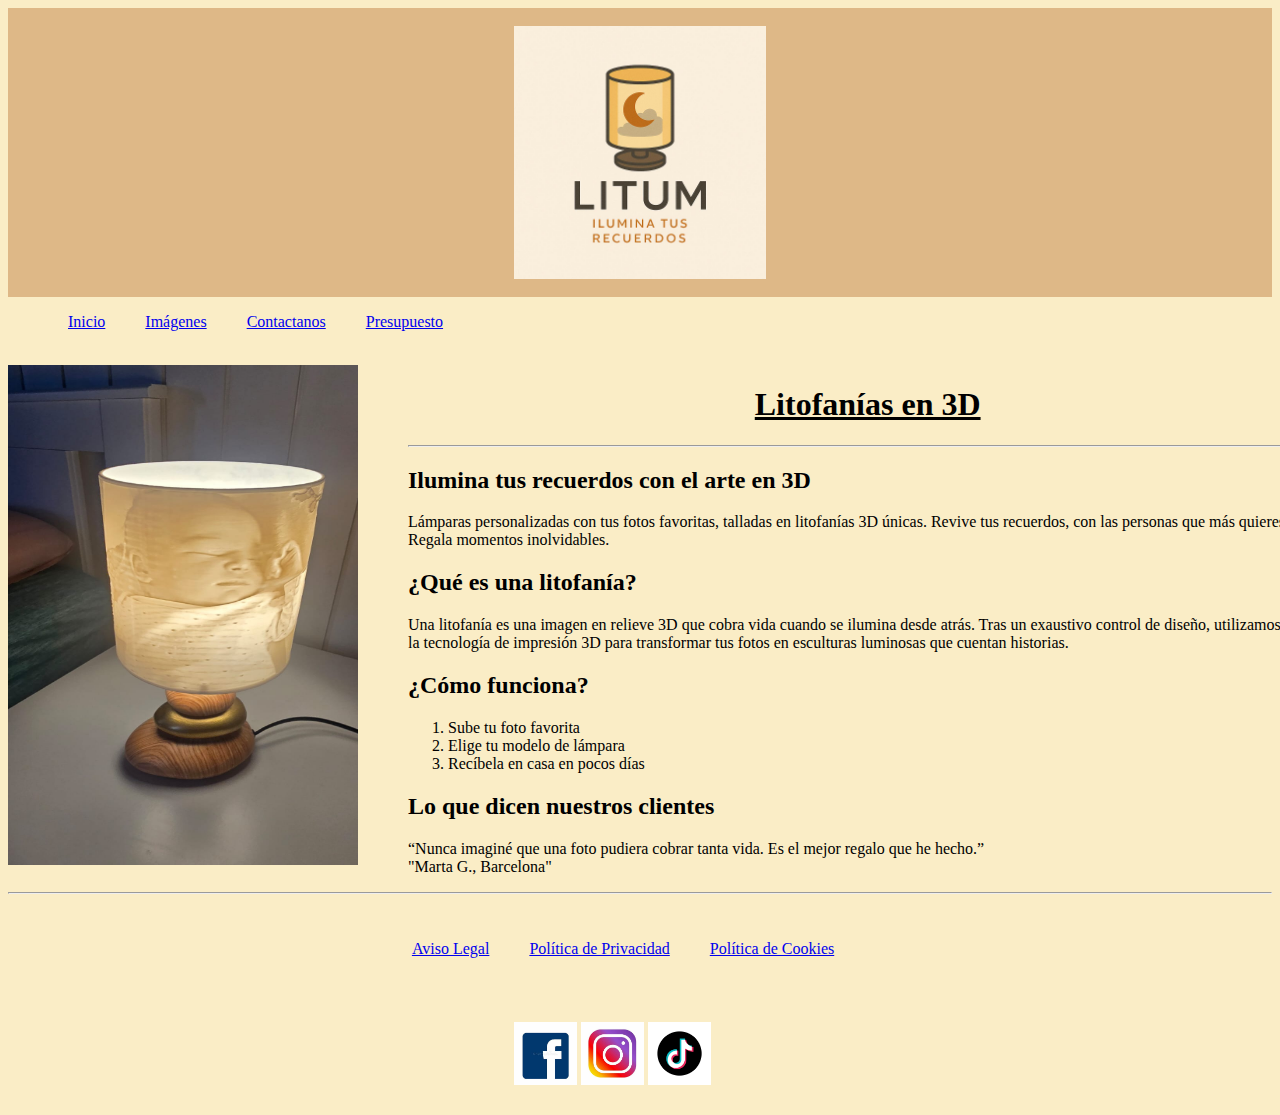
<file: Trabajo_final_html_css/index.html>
<!DOCTYPE html>
<html lang="es">

<head>
    <meta charset="UTF-8">
    <meta name="viewport" content="width=device-width, initial-scale=1.0">
    <title>Trabajo Final html/css</title>
    <link rel="stylesheet" href="./css/estilos.css">
    <meta name="description" content="Realización del trabajo final del modulo de html y css">
</head>

<body>

    <header><br>
        <img src="./assets/images/litum_logo.jpg" alt="Logotipo de la empresa" width="20%" height="15%"
            style="display: block; margin: 0 auto;">
        <br>
    </header>
    <main>
        <nav>
            <ul class="nav">
                <li><a href="index.html"  class="index">Inicio</a></li>
                <li><a href="./views/producto.html"> Imágenes </a></li>
                <li><a href="./views/contacto.html"> Contactanos </a></li>
                <li><a href="./views/presupuesto.html"> Presupuesto </a></li>
            </ul>
        </nav><br>
        <div class="izquierda">
            <img src="./assets/images/lito4.jpg" alt="Litofanía de muestra" width="350px" height="500px">
        </div>

        <div class="centro">
            <h1>Litofanías en 3D</h1>
            <hr>
            <h2>Ilumina tus recuerdos con el arte en 3D</h2>
            <p>Lámparas personalizadas con tus fotos favoritas, talladas en litofanías 3D únicas. Revive tus recuerdos,
                con las personas que más quieres. Regala momentos inolvidables.</p>
        </div>
        <div class="centro">
            <h2>¿Qué es una litofanía?</h2>
            <div>Una litofanía es una imagen en relieve 3D que cobra vida cuando se ilumina desde atrás.
                Tras un exaustivo control de diseño,
                utilizamos la tecnología de impresión 3D para transformar tus fotos en esculturas luminosas que cuentan
                historias.</div>
        </div>
        <div class="centro">
            <h2>¿Cómo funciona?</h2>
            <ol>
                <li>Sube tu foto favorita</li>
                <li>Elige tu modelo de lámpara</li>
                <li>Recíbela en casa en pocos días</li>
            </ol>
        </div>
        <div class="centro">
            <h2>Lo que dicen nuestros clientes</h2>
            <div class="comentario">“Nunca imaginé que una foto pudiera cobrar tanta vida. Es el mejor regalo que he
                hecho.”</div>
            <div class="comentario"> "Marta G., Barcelona"</div>
            </p>
        </div>
        <hr>

    </main>
    <footer>
        <nav>
            <ul class="politicas"><br>
                <li><a href="./views/aviso-legal.html">Aviso Legal</a></li>
                <li><a href="./views/politica.html">Política de Privacidad</a></li>
                <li><a href="./views/cookies.html">Política de Cookies</a></li>
            </ul><br>
            <div class="redes">
                    <a href="http://facebook.com"><img src="./assets/images/logo-fb.jpeg" width="5%" height="5%"></a>
                    <a href="http://instagram.com"><img src="./assets/images/logo-insta.jpeg" width="5%" height="5%"></a>
                    <a href="http://tiktok.com"><img src="./assets/images/logo-tiktok.jpg" width="5%" height="5%"></a>
            </div><br>
        </nav>
    </footer>
</body>

</html>
</file>
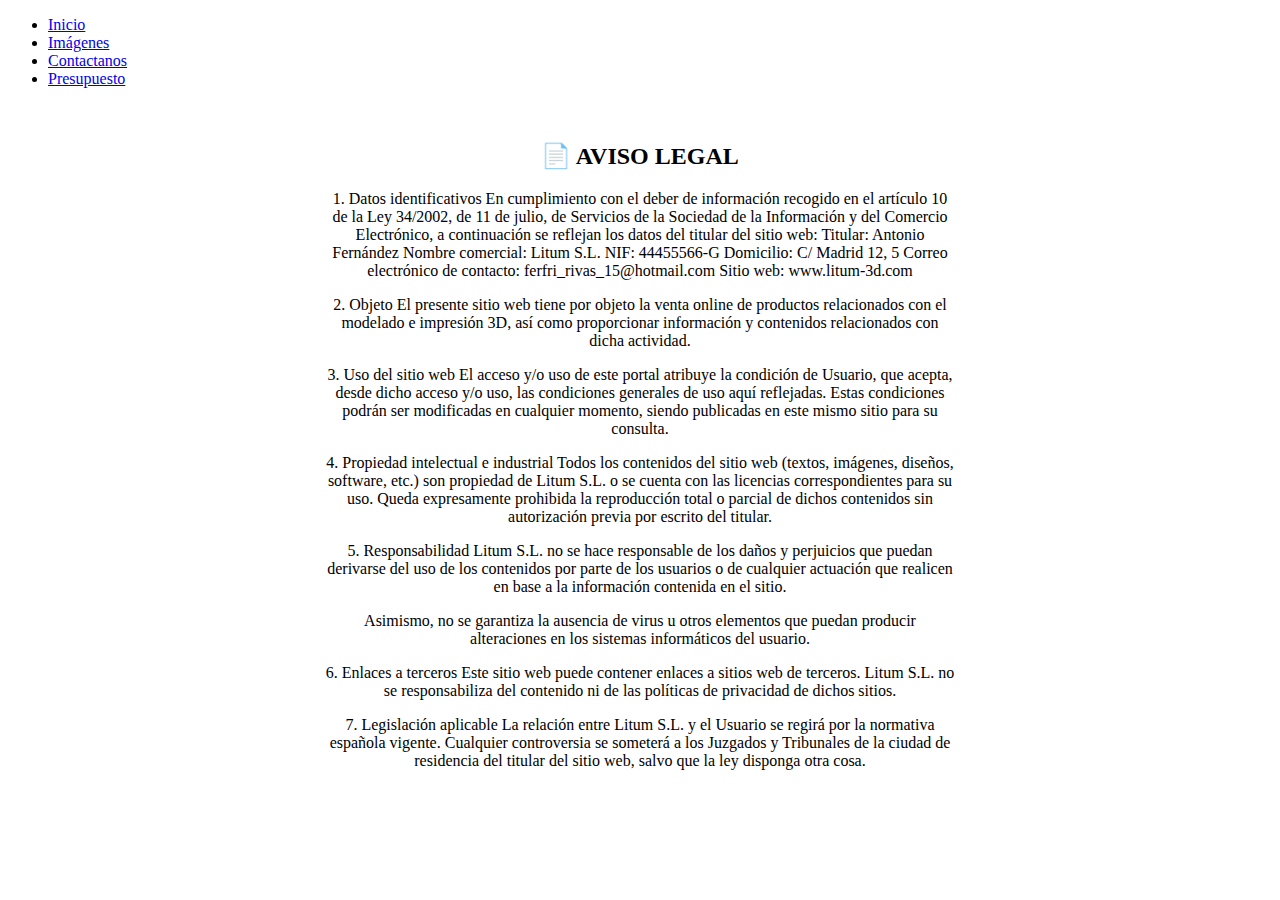
<file: Trabajo_final_html_css/views/aviso-legal.html>
<!DOCTYPE html>
<html lang="en">
<head>
    <meta charset="UTF-8">
    <meta name="viewport" content="width=device-width, initial-scale=1.0">
    <title>Aviso Legal Litum</title>
    <!--No lo enlazo a css porque debe ser documento externo-->
    <!--centro todo el texto-->
    <style>
        p{
            width: 50%; text-align:center; margin-left: 25%;
        }
        h2{
            text-align: center;
        }
    </style>
</head>
<body>
    <!--creo el mismo navegador que en las otras páginas-->
     <nav>
            <ul class="nav">
                <li><a href="./../index.html">Inicio</a></li>
                <li><a href="producto.html"> Imágenes </a></li>
                <li><a href="contacto.html"> Contactanos </a></li>
                <li><a href="presupuesto.html"> Presupuesto </a></li>
            </ul>
        </nav><br>
        <!--Titulo y texto-->
    <h2>📄 AVISO LEGAL </h2>
    <p>
1. Datos identificativos
En cumplimiento con el deber de información recogido en el artículo 10 de la Ley 34/2002, de 11 de julio, de Servicios de la Sociedad de la Información y del Comercio Electrónico, a continuación se reflejan los datos del titular del sitio web:

Titular: Antonio Fernández

Nombre comercial: Litum S.L.

NIF: 44455566-G

Domicilio: C/ Madrid 12, 5

Correo electrónico de contacto: ferfri_rivas_15@hotmail.com

Sitio web: www.litum-3d.com
</p>
<p>
2. Objeto
El presente sitio web tiene por objeto la venta online de productos relacionados con el modelado e impresión 3D, así como proporcionar información y contenidos relacionados con dicha actividad.
</p>
<p>
3. Uso del sitio web
El acceso y/o uso de este portal atribuye la condición de Usuario, que acepta, desde dicho acceso y/o uso, las condiciones generales de uso aquí reflejadas. Estas condiciones podrán ser modificadas en cualquier momento, siendo publicadas en este mismo sitio para su consulta.
</p>
<p>
4. Propiedad intelectual e industrial
Todos los contenidos del sitio web (textos, imágenes, diseños, software, etc.) son propiedad de Litum S.L. o se cuenta con las licencias correspondientes para su uso. Queda expresamente prohibida la reproducción total o parcial de dichos contenidos sin autorización previa por escrito del titular.
</p>
<p>
5. Responsabilidad
Litum S.L. no se hace responsable de los daños y perjuicios que puedan derivarse del uso de los contenidos por parte de los usuarios o de cualquier actuación que realicen en base a la información contenida en el sitio.
</p>
<p>
Asimismo, no se garantiza la ausencia de virus u otros elementos que puedan producir alteraciones en los sistemas informáticos del usuario.
</p>
<p>
6. Enlaces a terceros
Este sitio web puede contener enlaces a sitios web de terceros. Litum S.L. no se responsabiliza del contenido ni de las políticas de privacidad de dichos sitios.
</p>
<p>
7. Legislación aplicable
La relación entre Litum S.L. y el Usuario se regirá por la normativa española vigente. Cualquier controversia se someterá a los Juzgados y Tribunales de la ciudad de residencia del titular del sitio web, salvo que la ley disponga otra cosa.
</p>
</body>
</html>
</file>
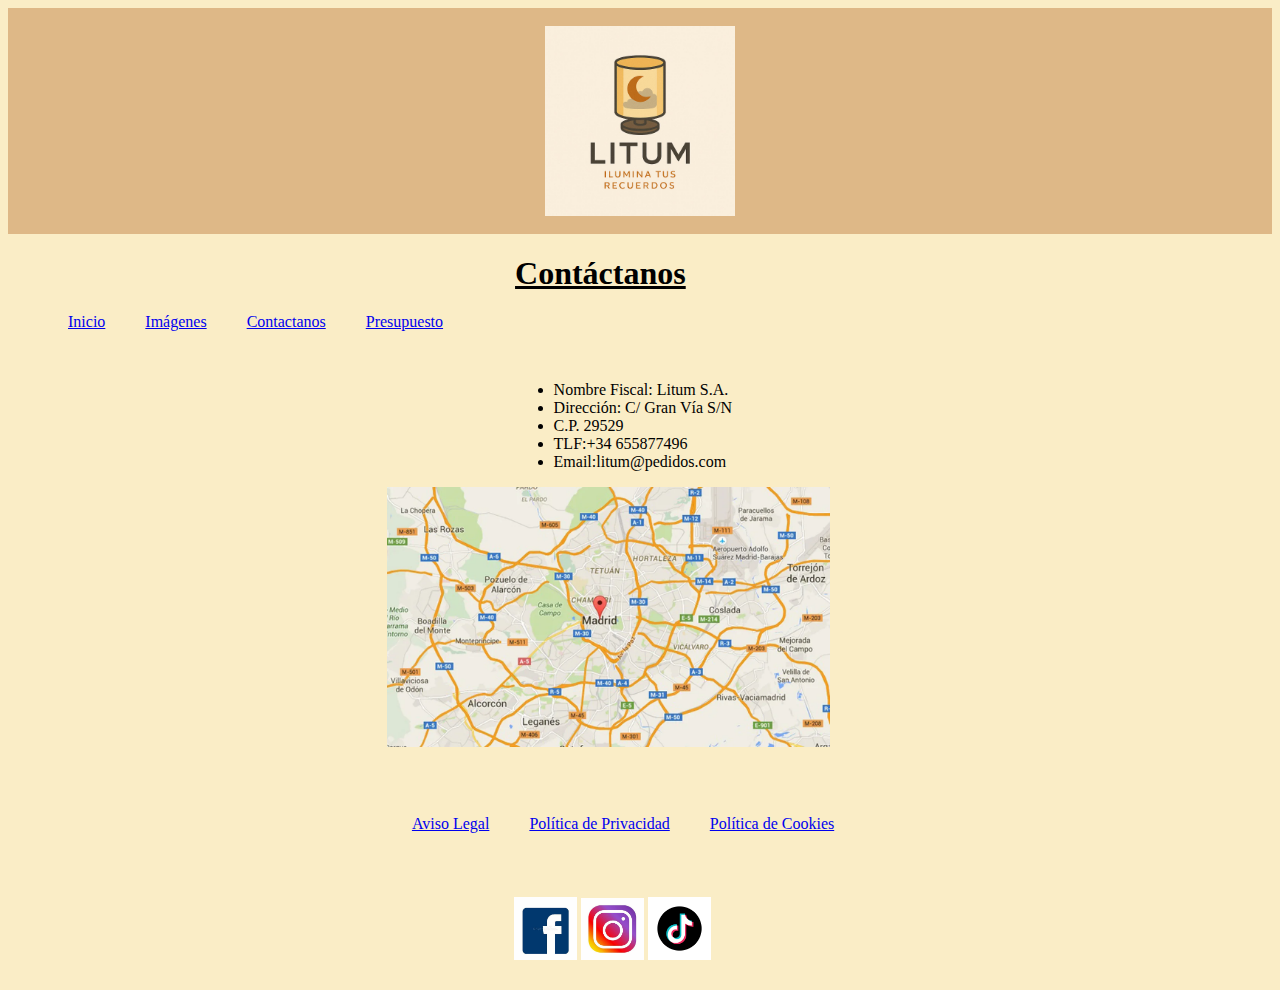
<file: Trabajo_final_html_css/views/contacto.html>
<!DOCTYPE html>
<html lang="es">

<head>
    <meta charset="UTF-8">
    <meta name="viewport" content="width=device-width, initial-scale=1.0">
    <title>Presupuesto</title>
    <link rel="stylesheet" href="./../css/estilos.css">
</head>

<body>
    <header><br>
        <img src="./../assets/images/litum_logo.jpg" alt="Logotipo de la empresa" width="15%" height="10%"
            style="display: block; margin: 0 auto;">
        <br>
    </header>
    <main>
        <h1>Contáctanos</h1>
        <!--creo el mismo navegador que en las otras páginas-->
       <nav>
            <ul class="nav">
                <li ><a href="./../index.html">Inicio</a></li>
                <li><a href="producto.html"> Imágenes </a></li>
                <li><a href="contacto.html"> Contactanos </a></li>
                <li><a href="presupuesto.html"> Presupuesto </a></li>
            </ul>
        </nav><br>
        <ul class="datos">
            <li>Nombre Fiscal: Litum S.A.</li>
            <li>Dirección: C/ Gran Vía S/N</li>
            <li>C.P. 29529</li>
            <li>TLF:+34 655877496 </li>
            <li>Email:litum@pedidos.com</li>
        </ul>
        <div class="mapa">
        <a href="http://maps.google.com"><img src="./../assets/images/mapa-madrid.webp" width="50%" height="50%"></a>
        </div><br>
    </main>
    <footer>
        <nav>
            <ul class="politicas"><br>
                <li><a href="./../views/aviso-legal.html">Aviso Legal</a></li>
                <li><a href="./../views/politica.html">Política de Privacidad</a></li>
                <li><a href="./../views/cookies.html">Política de Cookies</a></li>
            </ul><br>
            <div class="redes">
                    <a href="http://facebook.com"><img src="./../assets/images/logo-fb.jpeg" width="5%" height="5%"></a>
                    <a href="http://instagram.com"><img src="./../assets/images/logo-insta.jpeg" width="5%" height="5%"></a>
                    <a href="http://tiktok.com"><img src="./../assets/images/logo-tiktok.jpg" width="5%" height="5%"></a>
            </div><br>
        </nav>

    </footer>
</body>

</html>
</file>
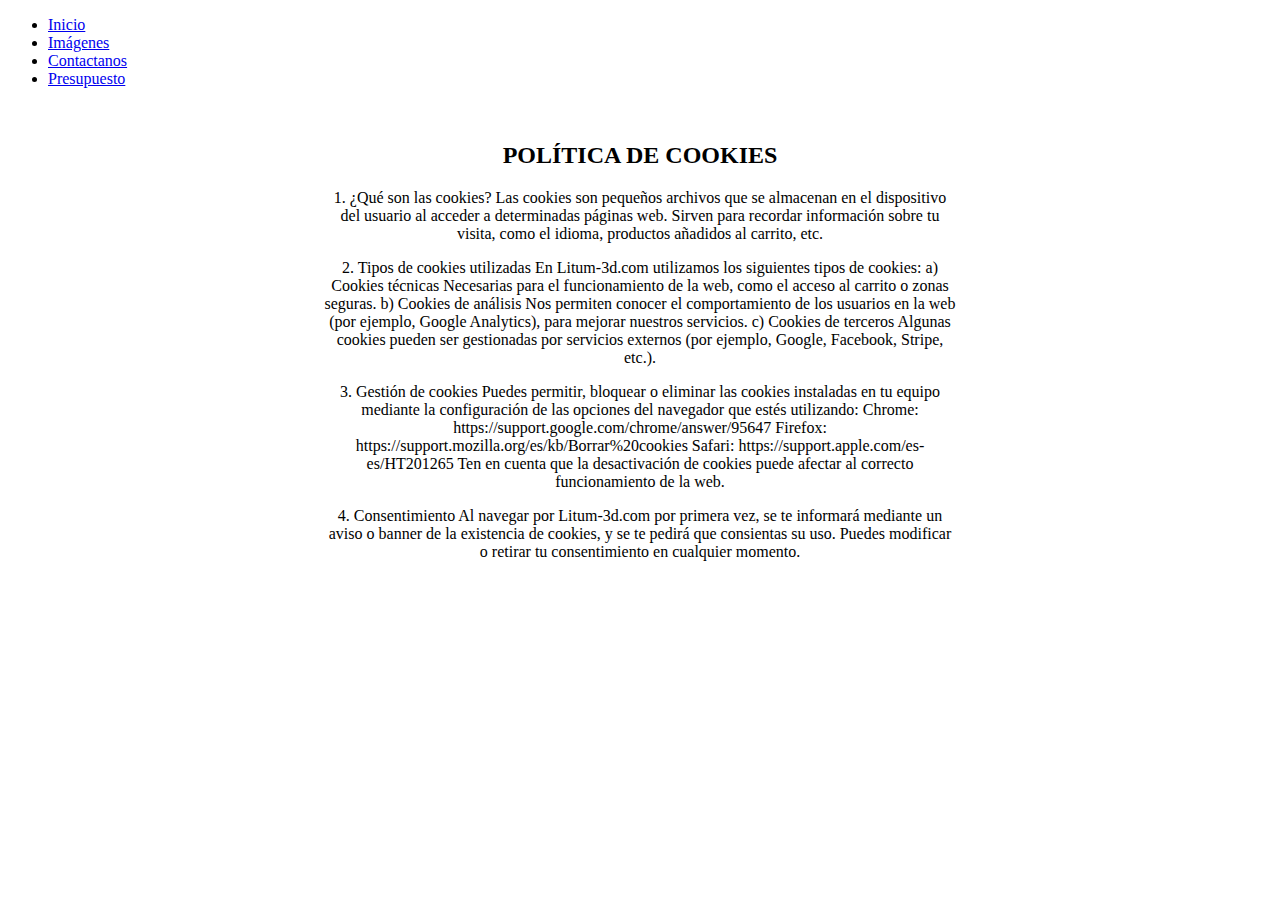
<file: Trabajo_final_html_css/views/cookies.html>
<!DOCTYPE html>
<html lang="en">
<head>
    <meta charset="UTF-8">
    <meta name="viewport" content="width=device-width, initial-scale=1.0">
    <title>cookies</title>
    <!--No lo enlazo a css porque debe ser documento externo-->
    <!--centro todo el texto-->
     <style>
        p{
            width: 50%; text-align:center; margin-left: 25%;
        }
        h2{
            text-align: center;
        }
    </style>
</head>
<body>
    <!--creo el mismo navegador que en las otras páginas-->
      <nav>
            <ul class="nav">
                <li><a href="./../index.html">Inicio</a></li>
                <li><a href="producto.html"> Imágenes </a></li>
                <li><a href="contacto.html"> Contactanos </a></li>
                <li><a href="presupuesto.html"> Presupuesto </a></li>
            </ul>
        </nav><br>
        <!--Titulo y texto-->
     <h2>POLÍTICA DE COOKIES</h2>
        <p>1. ¿Qué son las cookies?
Las cookies son pequeños archivos que se almacenan en el dispositivo del usuario al acceder a determinadas páginas web. Sirven para recordar información sobre tu visita, como el idioma, productos añadidos al carrito, etc.
</p>
<p>
2. Tipos de cookies utilizadas
En Litum-3d.com utilizamos los siguientes tipos de cookies:

a) Cookies técnicas
Necesarias para el funcionamiento de la web, como el acceso al carrito o zonas seguras.

b) Cookies de análisis
Nos permiten conocer el comportamiento de los usuarios en la web (por ejemplo, Google Analytics), para mejorar nuestros servicios.

c) Cookies de terceros
Algunas cookies pueden ser gestionadas por servicios externos (por ejemplo, Google, Facebook, Stripe, etc.).
</p>
<p>
3. Gestión de cookies
Puedes permitir, bloquear o eliminar las cookies instaladas en tu equipo mediante la configuración de las opciones del navegador que estés utilizando:

Chrome: https://support.google.com/chrome/answer/95647

Firefox: https://support.mozilla.org/es/kb/Borrar%20cookies

Safari: https://support.apple.com/es-es/HT201265

Ten en cuenta que la desactivación de cookies puede afectar al correcto funcionamiento de la web.
</p>
<p>
4. Consentimiento
Al navegar por Litum-3d.com por primera vez, se te informará mediante un aviso o banner de la existencia de cookies, y se te pedirá que consientas su uso. Puedes modificar o retirar tu consentimiento en cualquier momento.
</p>
</body>
</html>
</file>
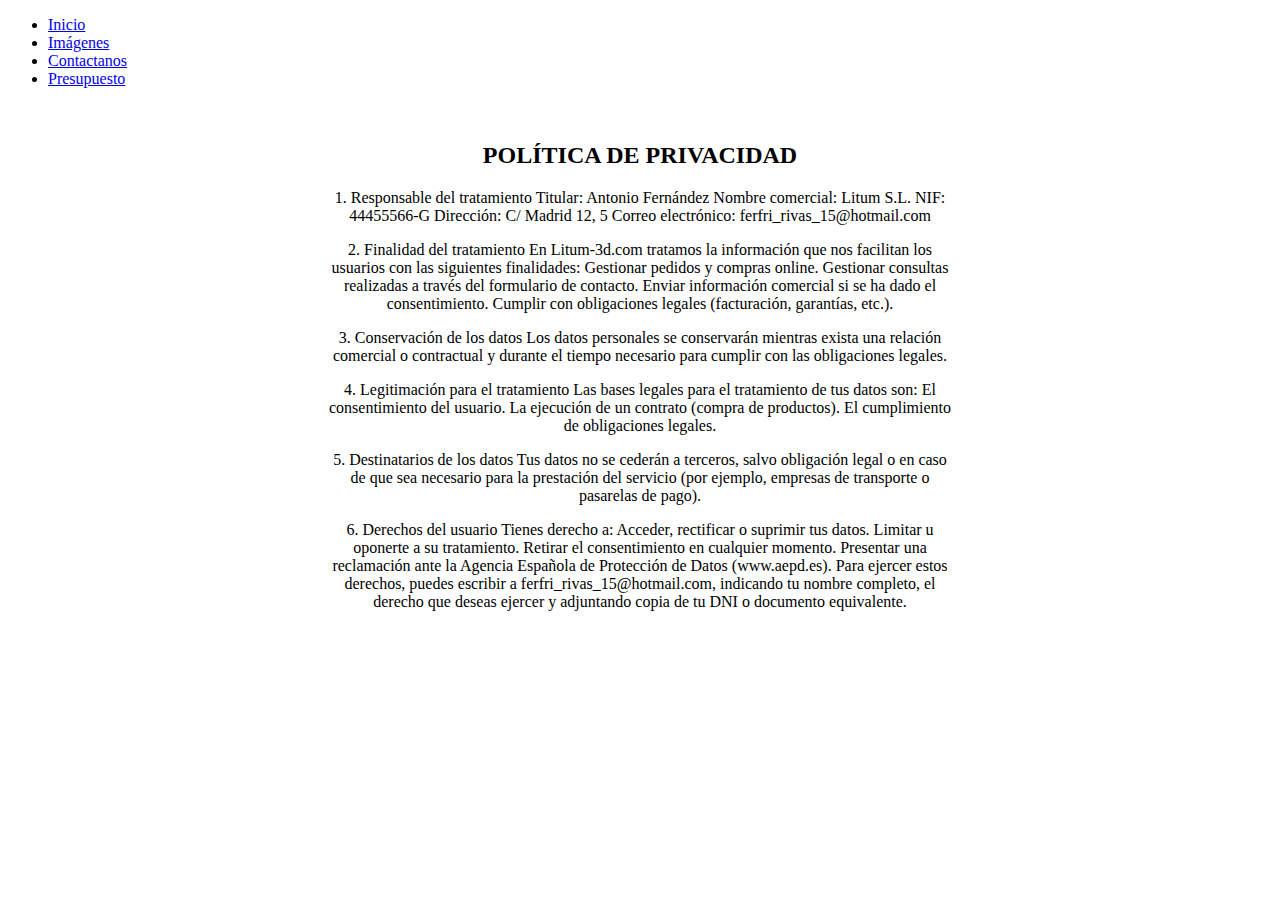
<file: Trabajo_final_html_css/views/politica.html>
<!DOCTYPE html>
<html lang="en">
<head>
    <meta charset="UTF-8">
    <meta name="viewport" content="width=device-width, initial-scale=1.0">
    <title>Política de Privacidad</title>
    <!--No lo enlazo a css porque debe ser documento externo-->
    <!--centro todo el texto-->
     <style>
        p{
            width: 50%; text-align:center; margin-left: 25%;
        }
        h2{
            text-align: center;
        }
    </style>
</head>
<body>
    <nav>
            <ul class="nav">
                <li><a href="./../index.html">Inicio</a></li>
                <li><a href="producto.html"> Imágenes </a></li>
                <li><a href="contacto.html"> Contactanos </a></li>
                <li><a href="presupuesto.html"> Presupuesto </a></li>
            </ul>
        </nav><br>
         <!--Titulo y texto-->
    <h2> POLÍTICA DE PRIVACIDAD </h2>
    <p>
1. Responsable del tratamiento
Titular: Antonio Fernández

Nombre comercial: Litum S.L.

NIF: 44455566-G

Dirección: C/ Madrid 12, 5

Correo electrónico: ferfri_rivas_15@hotmail.com
</p>
<p>
2. Finalidad del tratamiento
En Litum-3d.com tratamos la información que nos facilitan los usuarios con las siguientes finalidades:

Gestionar pedidos y compras online.

Gestionar consultas realizadas a través del formulario de contacto.

Enviar información comercial si se ha dado el consentimiento.

Cumplir con obligaciones legales (facturación, garantías, etc.).
</p>
<p>
3. Conservación de los datos
Los datos personales se conservarán mientras exista una relación comercial o contractual y durante el tiempo necesario para cumplir con las obligaciones legales.
<p>
4. Legitimación para el tratamiento
Las bases legales para el tratamiento de tus datos son:

El consentimiento del usuario.

La ejecución de un contrato (compra de productos).

El cumplimiento de obligaciones legales.
</p>
<p>
5. Destinatarios de los datos
Tus datos no se cederán a terceros, salvo obligación legal o en caso de que sea necesario para la prestación del servicio (por ejemplo, empresas de transporte o pasarelas de pago).
</p>
<p>
6. Derechos del usuario
Tienes derecho a:

Acceder, rectificar o suprimir tus datos.

Limitar u oponerte a su tratamiento.

Retirar el consentimiento en cualquier momento.

Presentar una reclamación ante la Agencia Española de Protección de Datos (www.aepd.es).

Para ejercer estos derechos, puedes escribir a ferfri_rivas_15@hotmail.com, indicando tu nombre completo, el derecho que deseas ejercer y adjuntando copia de tu DNI o documento equivalente.
</body>
</html>
</file>
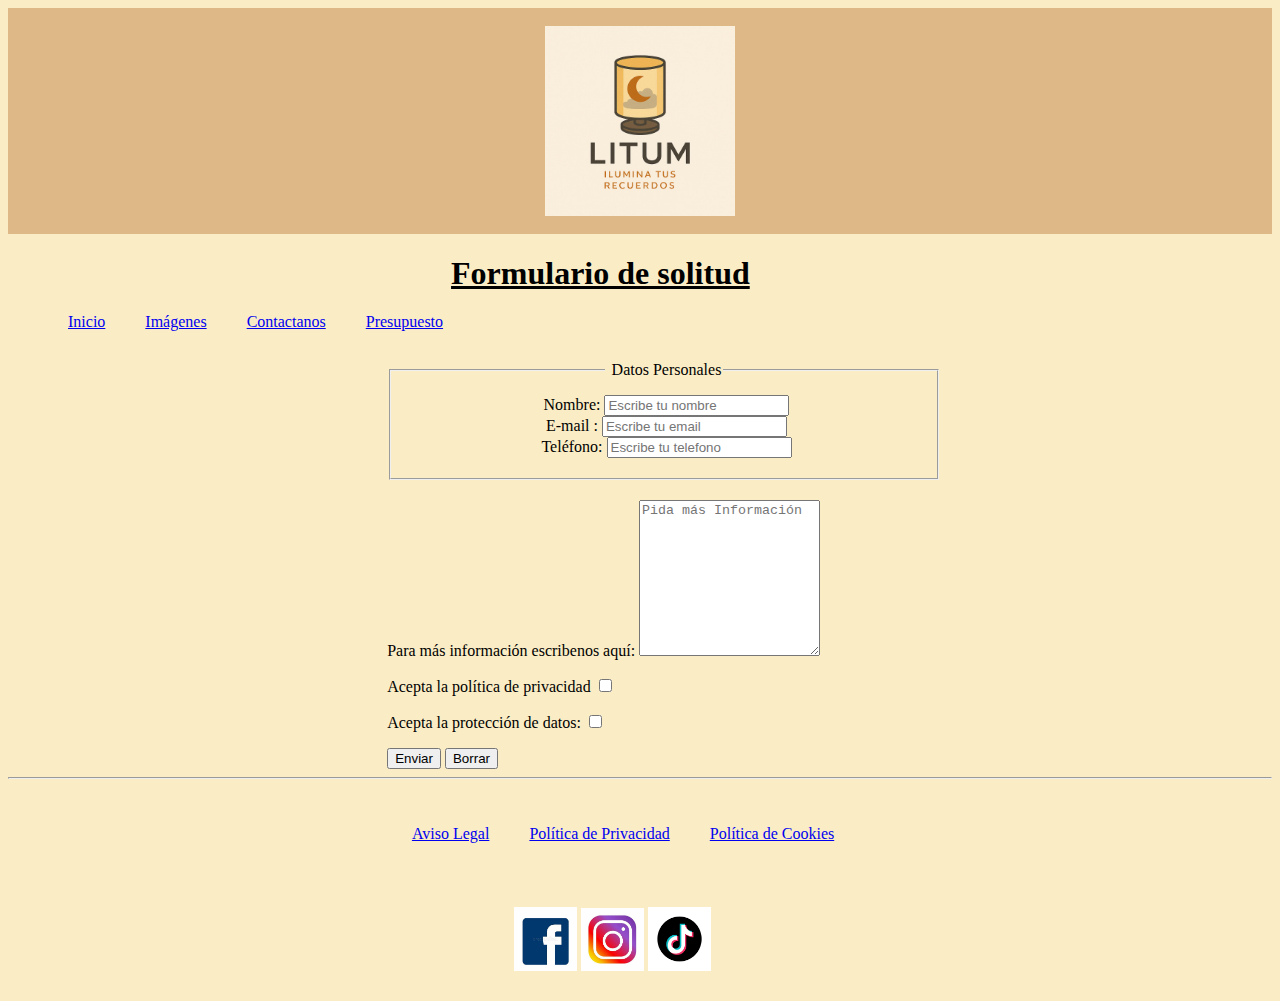
<file: Trabajo_final_html_css/views/presupuesto.html>
<!DOCTYPE html>
<html lang="es">

<head>
    <meta charset="UTF-8">
    <meta name="viewport" content="width=device-width, initial-scale=1.0">
    <title>Presupuesto</title>
    <link rel="stylesheet" href="./../css/estilos.css">
</head>

<body>
    <header><br>
        <img src="./../assets/images/litum_logo.jpg" alt="Logotipo de la empresa" width="15%" height="10%"
            style="display: block; margin: 0 auto;">
        <br>
    </header>
    <main>
         <h1>Formulario de solitud</h1>
        <nav>
            <ul class="nav">
                <li><a href="./../index.html">Inicio</a></li>
                <li><a href="producto.html"> Imágenes </a></li>
                <li><a href="contacto.html"> Contactanos </a></li>
                <li><a href="presupuesto.html"> Presupuesto </a></li>
            </ul>
        </nav><br>
        <form action="" method="post">
            <fieldset>
                <legend>
                    Datos Personales
                </legend>
                <div>
                    <label for="nombre">Nombre:</label>
                    <input type="text" name="nombre" id="nombre" placeholder="Escribe tu nombre" required>
                </div>
                <div>
                    <label for="email">E-mail    : </label>
                    <input type="email" name="email" id="email" placeholder="Escribe tu email" required>
                </div>
                <div>
                    <label for="telefono">Teléfono:</label>
                    <input type="tel" name="telefono" id="telefono" placeholder="Escribe tu telefono" required>
                </div>
            </fieldset>

            <div>
                <label for="escribenos">Para más información escribenos aquí:</label>
                <textarea name="comentario" id="escribenos" placeholder="Pida más Información" maxlength="150"
                    cools="90" rows="10" required></textarea>
            </div>
            <p>Acepta la política de privacidad
                <input type="checkbox" value="Aceptar" name="aceptar" id="politica" required><label
                    for="politica"></label>
                   
            </p>
            <p> Acepta la protección de datos:
                <input type="checkbox" value="Aceptar" name="aceptar" id="datos" required><label for="datos"></label>
            </p>
            <div>
                <input type="submit" value="Enviar">
                <input type="reset" value="Borrar">
            </div>
        </form> <hr>

            <footer>
               <nav>
            <ul class="politicas"><br>
                <li><a href="./../views/aviso-legal.html">Aviso Legal</a></li>
                <li><a href="./../views/politica.html">Política de Privacidad</a></li>
                <li><a href="./../views/cookies.html">Política de Cookies</a></li>
            </ul><br>
            <div class="redes">
                    <a href="http://facebook.com"><img src="./../assets/images/logo-fb.jpeg" width="5%" height="5%"></a>
                    <a href="http://instagram.com"><img src="./../assets/images/logo-insta.jpeg" width="5%" height="5%"></a>
                    <a href="http://tiktok.com"><img src="./../assets/images/logo-tiktok.jpg" width="5%" height="5%"></a>
            </div><br>
        </nav>

            </footer>
</body>

</html>
</file>
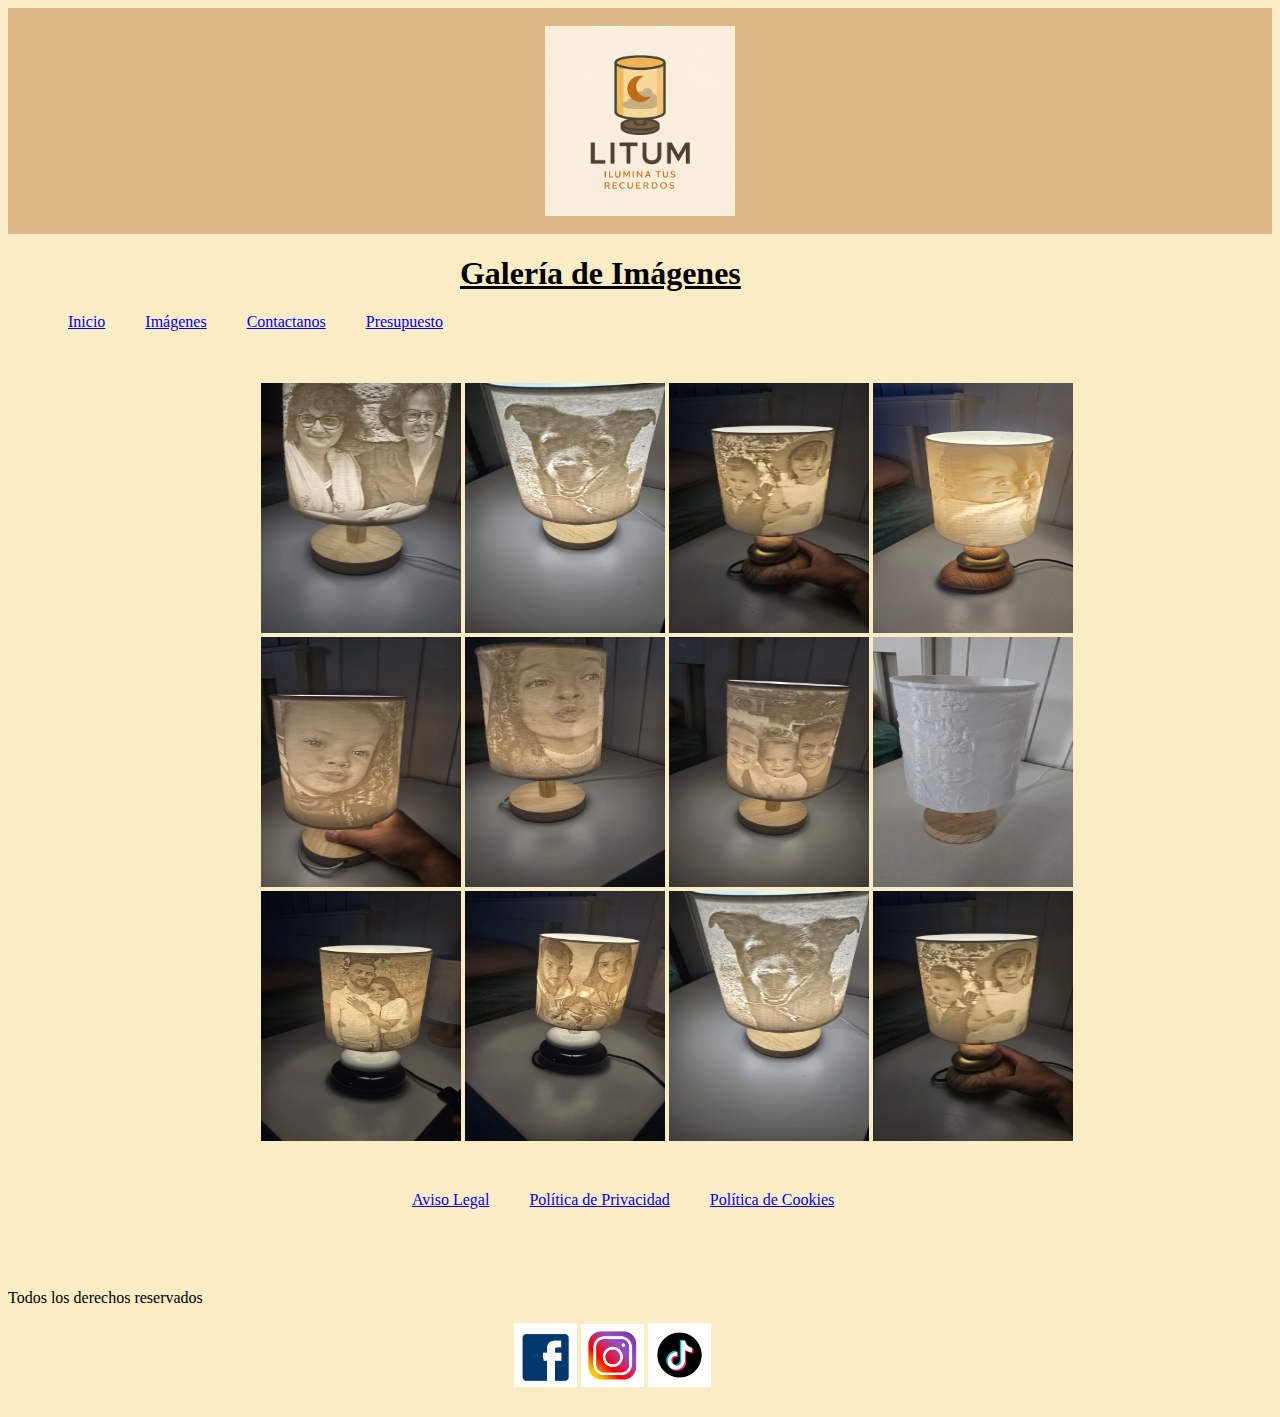
<file: Trabajo_final_html_css/views/producto.html>
<!DOCTYPE html>
<html lang="es">
<head>
    <meta charset="UTF-8">
    <meta name="viewport" content="width=device-width, initial-scale=1.0">
    <title>Presupuesto</title>
    <link rel="stylesheet" href="./../css/estilos.css">
</head>
<body>
    <header><br>
        <img src="./../assets/images/litum_logo.jpg" alt="Logotipo de la empresa" width="15%" height="10%" style="display: block; margin: 0 auto;">
        <br>
        
    </header>
     
    <main>
        <h1>Galería de Imágenes</h1>
        <nav>
            <ul class="nav">
                <li><a href="./../index.html">Inicio</a></li>
                <li><a href="producto.html"> Imágenes </a></li>
                <li><a href="contacto.html"> Contactanos </a></li>
                <li><a href="presupuesto.html"> Presupuesto </a></li>
            </ul>
        </nav><br>
            <div class="imagen"><br>
                <img src="./../assets/images/lito1.jpg" width="200px" height="250px">
                <img src="./../assets/images/lito2.jpg" width="200px" height="250px">
                <img src="./../assets/images/lito3.jpg" width="200px" height="250px">
                <img src="./../assets/images/lito4.jpg" width="200px" height="250px"><br>
                <img src="./../assets/images/lito5.jpg" width="200px" height="250px">
                <img src="./../assets/images/lito6.jpg" width="200px" height="250px">
                <img src="./../assets/images/lito7.jpg" width="200px" height="250px">
                <img src="./../assets/images/lito8.jpg" width="200px" height="250px"><br>
                <img src="./../assets/images/lito9.jpg" width="200px" height="250px">
                <img src="./../assets/images/lito10.jpg" width="200px" height="250px">
                <img src="./../assets/images/lito2.jpg" width="200px" height="250px">
                <img src="./../assets/images/lito3.jpg" width="200px" height="250px">
            </div>
    </main>
  <footer>
        <nav>
            <ul class="politicas"><br>
                <li><a href="./../views/aviso-legal.html">Aviso Legal</a></li>
                <li><a href="./../views/politica.html">Política de Privacidad</a></li>
                <li><a href="./../views/cookies.html">Política de Cookies</a></li>
                
            </ul><br>
            <p>Todos los derechos reservados</p>
            <div class="redes">
                    <a href="http://facebook.com"><img src="./../assets/images/logo-fb.jpeg" width="5%" height="5%"></a>
                    <a href="http://instagram.com"><img src="./../assets/images/logo-insta.jpeg" width="5%" height="5%"></a>
                    <a href="http://tiktok.com"><img src="./../assets/images/logo-tiktok.jpg" width="5%" height="5%"></a>
            </div><br>
        </nav>

    </footer>
</body>
</html>
</file>
<file: Trabajo_final_html_css/css/estilos.css>
body{
    background-color: #faedc6;
}
header{
    background-color: burlywood;
}
.izquierda{
    float:left;
}
.centro{
    width: 70%; margin-left:400px;
}
.nav{
    display:flex; list-style: none; 
}
nav ul{
    padding: 0 auto; 
}
nav ul a{
    padding: 5px 20px;
}
nav li img{
    display:flex; list-style: none;
}
.redes{
    width: 100%; margin-left: 40%; 
}
.politicas{
    display:flex; list-style: none; margin-left: 28%; padding: 30px;
}
.imagen{
    padding-left: 20%; cursor: pointer;
}
h1{
     width: 300px; margin-left:35%; text-align: center; text-decoration: underline;
}
.index ::target{ font-weight: bold;   
}
form{
    width: 40%; margin-left:30%; text-size-adjust:initial ;
}
fieldset{
    width: 100%;%; text-align: center; margin-bottom: 20px; padding:20px; text-indent:5px ; line-height: 10px;
}
.mapa{
    padding-left: 30%; cursor: pointer;
}
.datos{
    margin-left: 40%;
}
</file>
